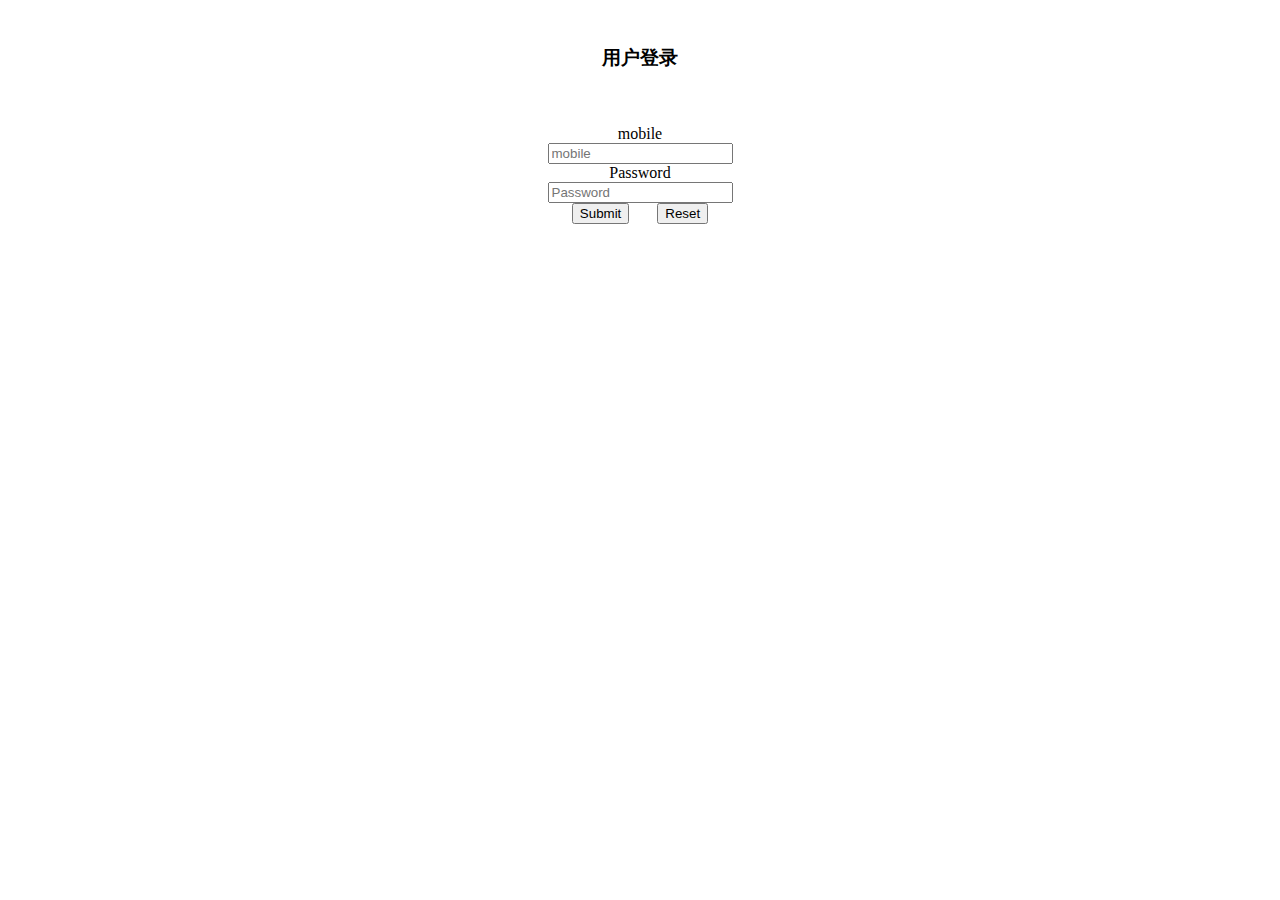
<file: rocket-app/app-custmer/src/main/resources/templates/loginView.html>
<!DOCTYPE html>
<html lang="en" xmlns:th="http://www.thymeleaf.org">
<head>
    <meta charset="UTF-8"/>
    <title>user</title>
    <link rel="stylesheet" th:href="@{/css/bootstrap.css}"></link>
</head>
<body class="container">
<br/>
<div class="container" align="center">
    <h3>用户登录</h3>
</div>
<br/><br/>
<div class="with: 20%" align="center" >
    <form class="form-horizontal" th:method="post" method="post" th:action="@{/user/auth}" th:object="${requestDto}">
        <div class="form-group ">
            <label for="mobile" class="col-sm-2 control-label">mobile</label>
            <div class="col-sm-10 with:20%">
                <input type="text" class="form-control" name="mobile"  id="mobile" placeholder="mobile"/>
            </div>
        </div>
        <div class="form-group">
            <label for="password" class="col-sm-2 control-label" >Password</label>
            <div class="col-sm-10" th:width="200">
                <input type="password" class="form-control" name="password" id="password" placeholder="Password"/>
            </div>
        </div>
        <div class="form-group">
            <div class="col-sm-offset-2 col-sm-10">
                <input type="submit" value="Submit" class="btn btn-info" />
                &nbsp; &nbsp; &nbsp;
                <input type="reset" value="Reset" class="btn btn-info" />
            </div>

        </div>
    </form>
</div>
</body>

</html>
</file>
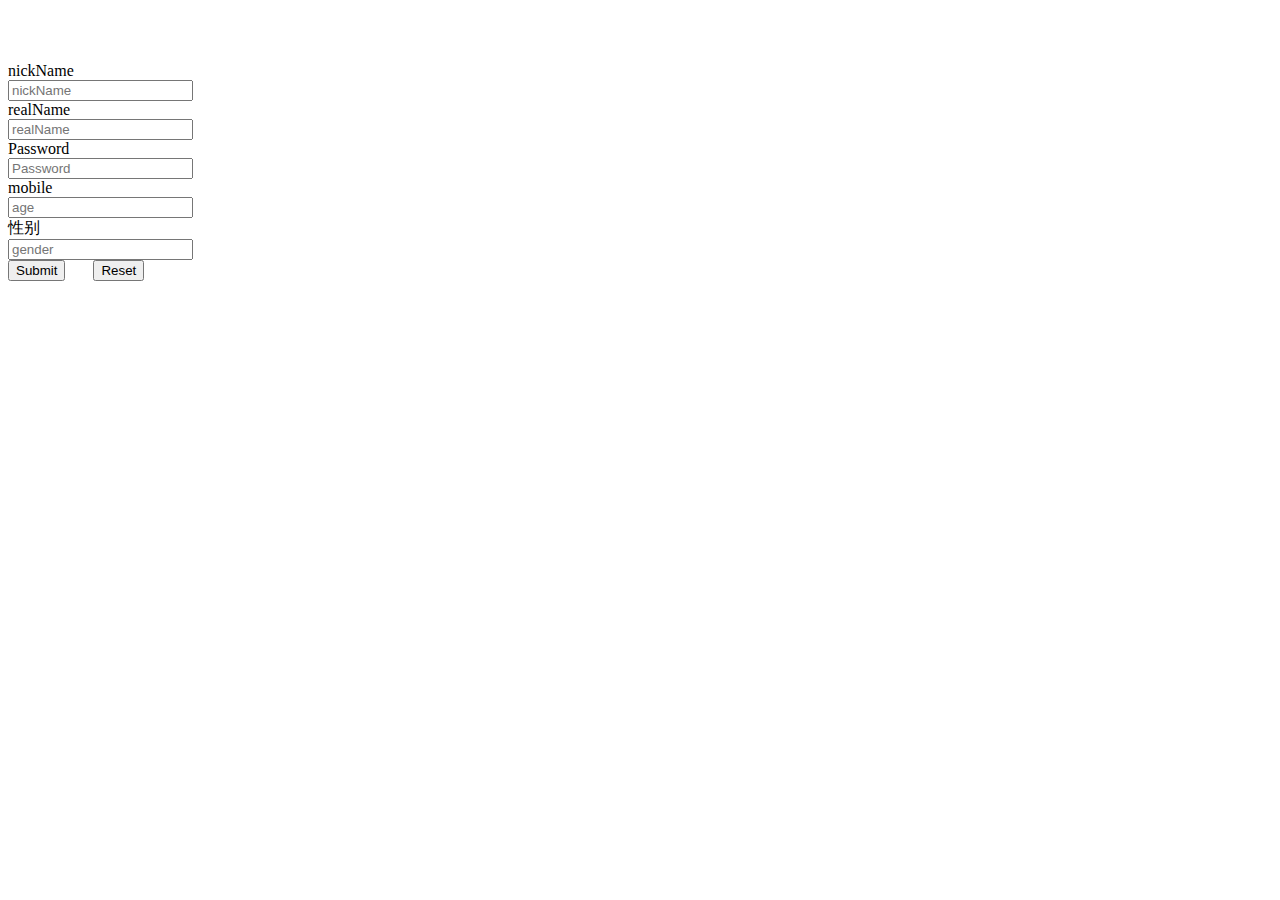
<file: rocket-app/app-custmer/src/main/resources/templates/toAdd.html>
<!DOCTYPE html>
<html xmlns:th="http://www.thymeleaf.org">
<head>
    <meta charset="UTF-8">
    <link rel="stylesheet" th:href="@{/css/bootstrap.css}"/>
    <title>商城首页</title>
</head>
<body>
<br/>
<br/><br/>
<div class="with:80%">
    <form class="form-horizontal"   th:action="@{/add}"  method="post">
        <div class="form-group">
            <label for="nickName" class="col-sm-2 control-label">nickName</label>
            <div class="col-sm-10">
                <input type="text" class="form-control" name="nickName"  id="nickName" placeholder="nickName"/>
            </div>
        </div>
        <div class="form-group">
            <label for="realName" class="col-sm-2 control-label">realName</label>
            <div class="col-sm-10">
                <input type="text" class="form-control" name="realName"  id="realName" placeholder="realName"/>
            </div>
        </div>
        <div class="form-group">
            <label for="password" class="col-sm-2 control-label" >Password</label>
            <div class="col-sm-10">
                <input type="password" class="form-control" name="password" id="password" placeholder="Password"/>
            </div>
        </div>
        <div class="form-group">
            <label for="age" class="col-sm-2 control-label">mobile</label>
            <div class="col-sm-10">
                <input type="text" class="form-control" name="age"  id="age" placeholder="age"/>
            </div>
        </div>
        <div class="form-group">
            <label for="gender" class="col-sm-2 control-label">性别</label>
            <div class="col-sm-10">
                <input type="text" class="form-control" name="gender"  id="gender" placeholder="gender"/>
            </div>
        </div>
        <div class="form-group">
            <div class="col-sm-offset-2 col-sm-10">
                <input type="submit" value="Submit" class="btn btn-info" />
                &nbsp; &nbsp; &nbsp;
                <input type="reset" value="Reset" class="btn btn-info" />
            </div>

        </div>
    </form>
</div>
</body>
</html>
</file>
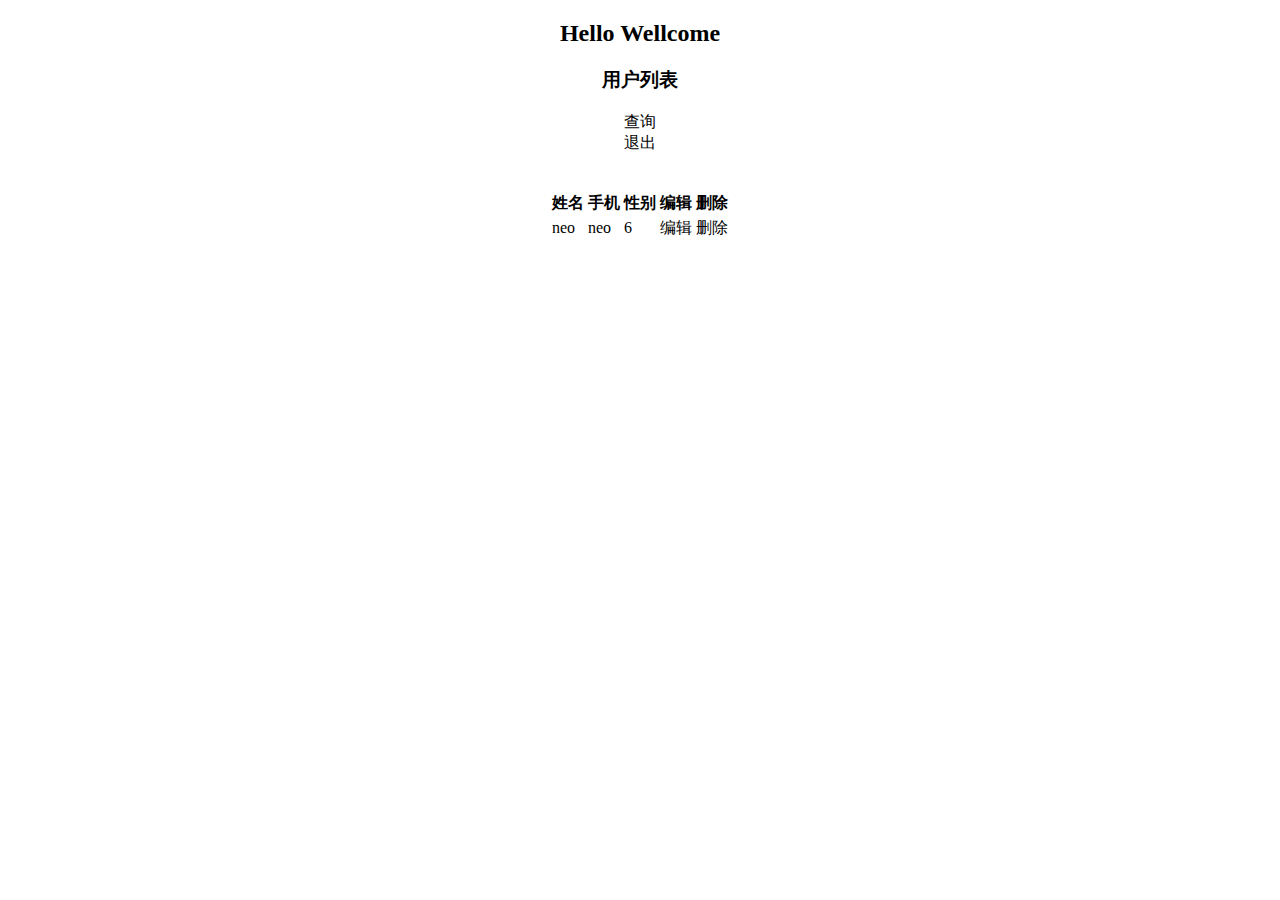
<file: rocket-app/app-custmer/src/main/resources/templates/userManager.html>
<!DOCTYPE html>
<html xmlns:th="http://www.thymeleaf.org">
<head>
    <meta http-equiv="Content-Type" content="text/html; charset=utf-8"/>
    <meta http-equiv="X-UA-Compatible" content="IE=edge"/>
    <meta name="viewport" content="width=device-width, initial-scale=1"/>
    <link rel="stylesheet" th:href="@{/css/bootstrap.css}"/>
    <title>Home Page</title>
</head>
<script src="http://apps.bdimg.com/libs/jquery/2.1.4/jquery.min.js"></script>
<body>
<div class="container" align="center">
    <h2>Hello Wellcome</h2>
    <div class="form-group">
        <h3>用户列表</h3>
        <div class="col-sm-2 control-label">
            <a th:href="@{/user/findAll}" class="btn btn-info">查询</a>
        </div>
        <div class="col-sm-2 control-label">
            <a  th:href="@{/user/logout}" class="btn btn-info">退出</a>
        </div>
    </div>
    <br/><br/>
    <div class="with:80%">
        <table class="table table-hover">
            <thead>
            <tr>
                <th>姓名</th>
                <th>手机</th>
                <th>性别</th>
                <th>编辑</th>
                <th>删除</th>
            </tr>
            </thead>
            <tbody>
            <tr  th:each="user : ${userList}">
                <th scope="row" hidden="true" th:text="${user.id}">1</th>
                <td th:text="${user.realName}">neo</td>
                <td th:text="${user.mobile}">neo</td>
                <td th:text="${user.gender}">6</td>
                <td><a th:href="@{/toEdit(id=${user.id})}">编辑</a></td>
                <td><a th:href="@{/delete(id=${user.id})}">删除</a></td>
            </tr>
            </tbody>
        </table>
    </div>
</div>
</body>
</file>
